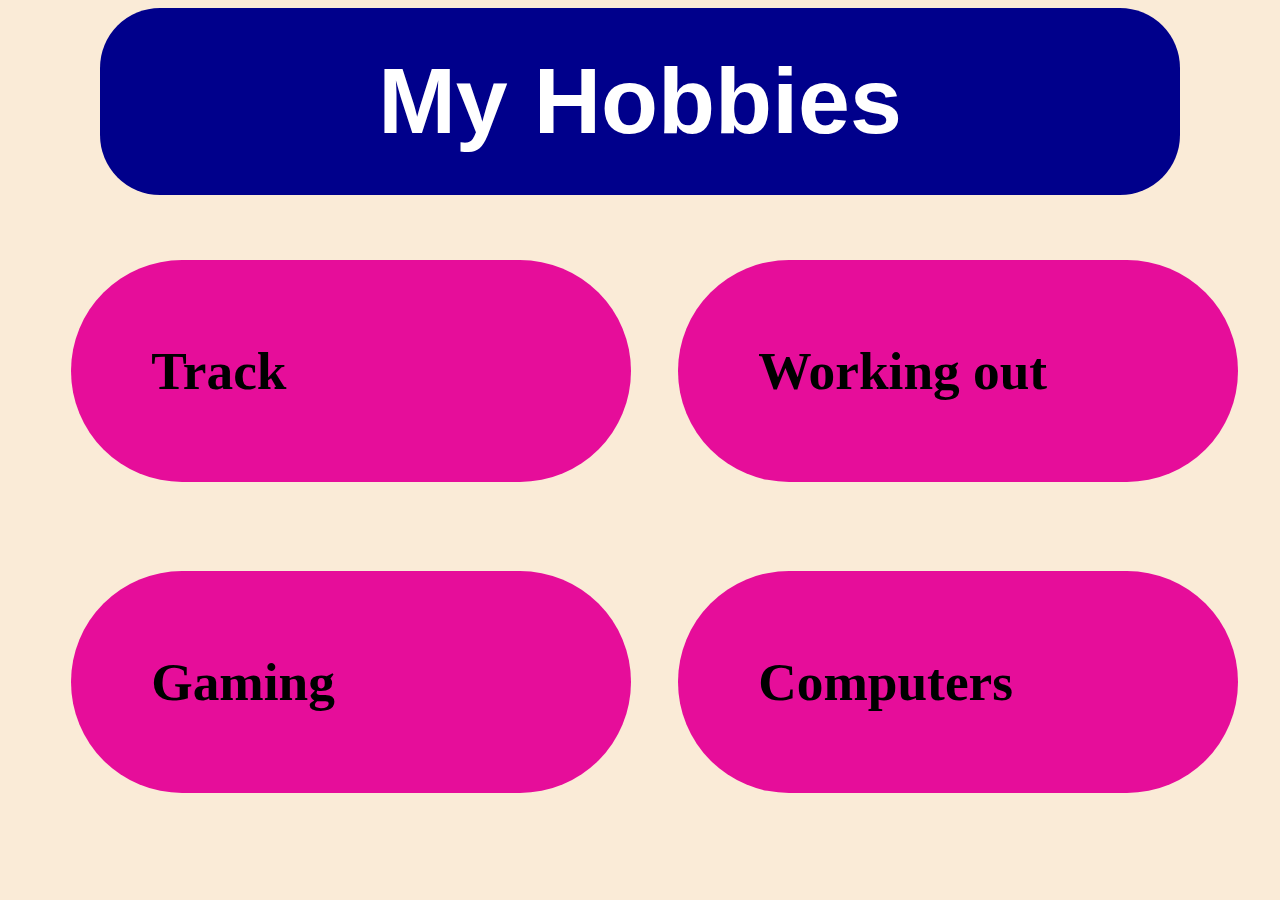
<file: HTML/Index.html>
<!DOCTYPE html>
<html lang="en">
<head>
    <meta charset="UTF-8">
    <meta http-equiv="X-UA-Compatible" content="IE=edge">
    <meta name="viewport" content="width=device-width, initial-scale=1.0">
    <title>My Hobbies</title>
    <link rel="stylesheet" href="/Styles/Index.css">
</head>
<body>
   <h1>
    My Hobbies
   </h1> 
   <ul>
   <div class="container">
    <div class="item1">
        <li>
   <h2>
    <a href="/HTML/track.html">Track</a>
    </h2>
    </li>
    </div>
    <div class="item2">
        <Li>
    <h2>
    <a href="/HTML/Wrokout.html">Working out</a>
    </h2>
    </Li>
    </div>
    <div class="item3">
        <li>
    <h2>
    <a href="/HTML/gaming.html">Gaming</a>
    </h2>
    </li>
    </div>
    <div class="item4">
        <li>
    <h2>
    <a href="/HTML/Computer.html">Computers</a>
    </h2>
    </li>
</div>
</ul>
</body>
</html>
</file>
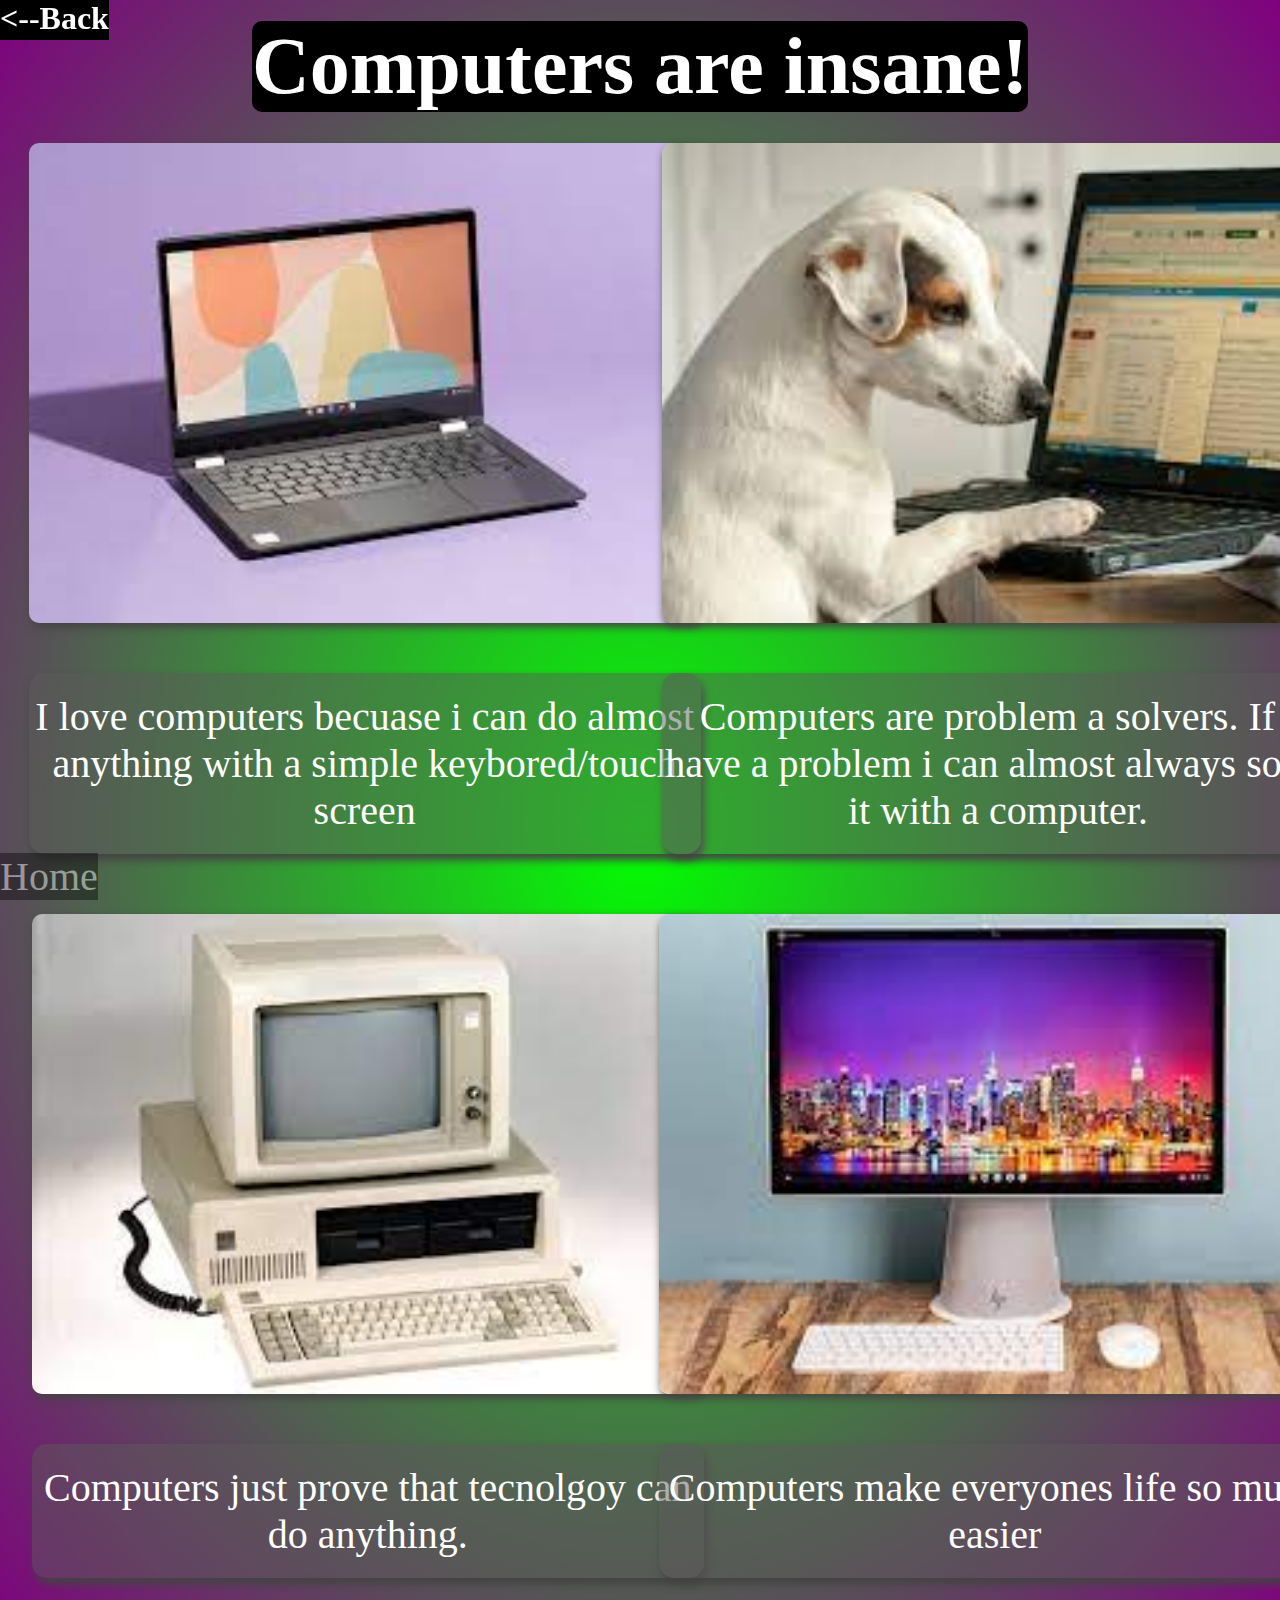
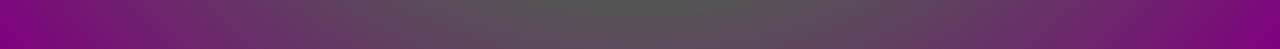
<file: HTML/Computer.html>
<!DOCTYPE html>
<html lang="en">
<head>
    <meta charset="UTF-8">
    <meta http-equiv="X-UA-Compatible" content="IE=edge">
    <meta name="viewport" content="width=device-width, initial-scale=1.0">
    <title>Gaming</title>
    <link rel="stylesheet" href="/Styles/computers.css">
</head>
<body>
    <h1>
    <div class="back">
        <a href="/HTML/gaming.html">&lt--Back<a>
    </div>
    </h1>
    <h2>
    Computers are insane!
</H2>
<ul>
    <div class="item1">
        <li> 
            <img src="/Images/images-1.jpg" alt="Computer">
            <p>
               I love computers becuase i can do almost anything with a simple keybored/touch screen
            </p>
        </li>
    </div>
    <div class="item2">
        <li>
            <img src="/Images/images-2.jpg" alt="Computer">
            <p>
                Computers are problem a solvers. If i have a problem i can almost always solve it with a computer.
            </p>
        </li>
    </div>
    <div class="item3">
        <li>
            <img src="/Images/images.jpg" alt="Computer">
            <p>
                Computers just prove that tecnolgoy can do anything.
            </p>
        </li>
    </div>
    <div class="item4">
        <li>
            <img src="/Images/images copy.jpg" alt="Computer">
            <p>
                Computers make everyones life so much easier
            </p>
        </li>
    </div>
</ul>
<footer>
    <div class="home">
        <a href="/HTML/Index.html">Home</a>
        </div>
    </div>
</footer>
</body>
</html>
</file>
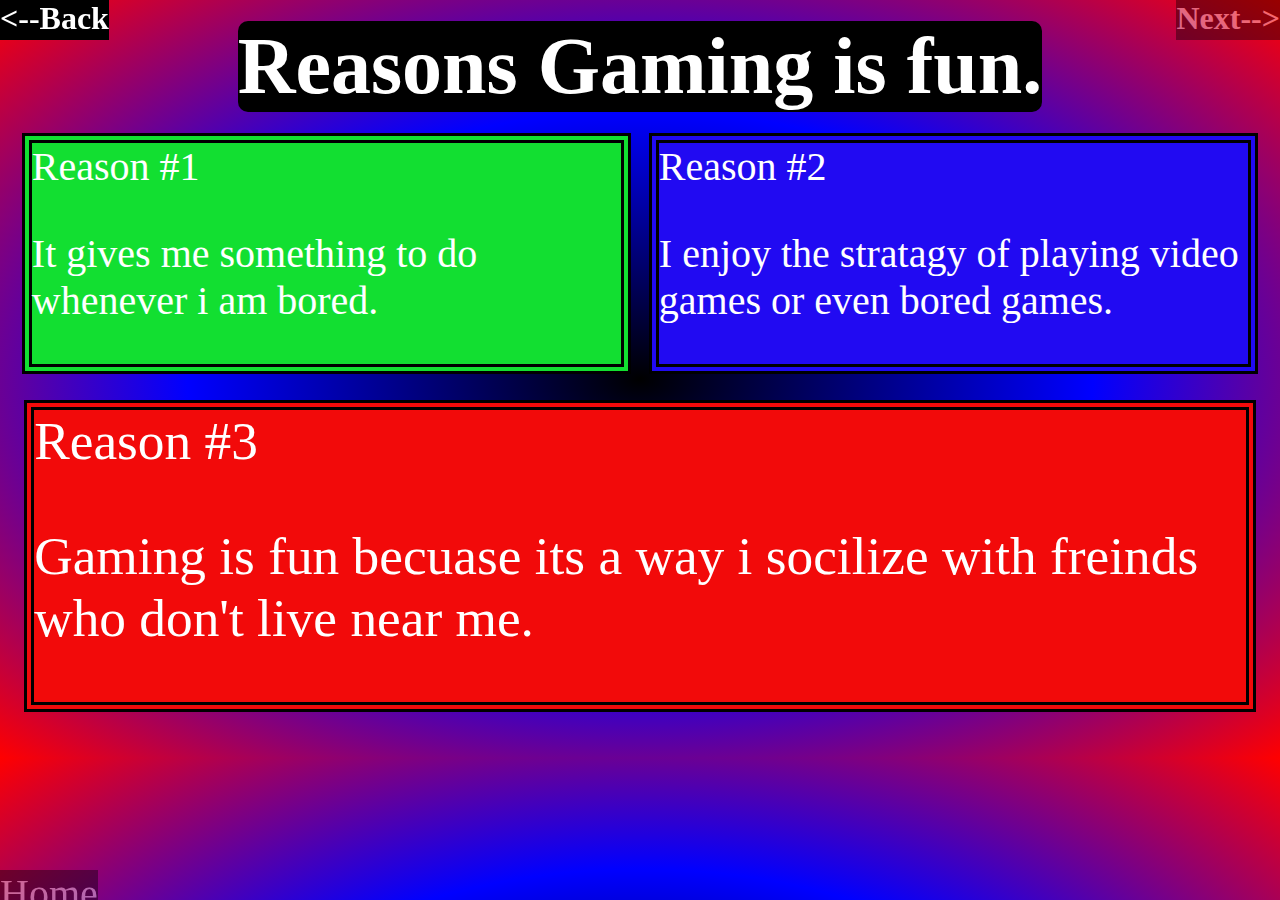
<file: HTML/gaming.html>
<!DOCTYPE html>
<html lang="en">
<head>
    <meta charset="UTF-8">
    <meta http-equiv="X-UA-Compatible" content="IE=edge">
    <meta name="viewport" content="width=device-width, initial-scale=1.0">
    <title>Gaming</title>
    <link rel="stylesheet" href="/Styles/gaming.css">
</head>
<body>
    <h1>
    <div class="back">
        <a href="/HTML/Wrokout.html">&lt--Back<a>
    </div>
    <div class="next">
        <a href="/HTML/Computer.html">Next--&gt</a>
    </div>
    </h1>
    <h2>
    Reasons Gaming is fun.
</H2>
<div class="container"></div>
<ul>
    <div class="item1">
        <li> 
            Reason #1
            <p>
                It gives me something to do whenever i am bored.
            </p>
        </li>
    </div>
    <div class="item2">
        <li>
            Reason #2
            <p>
                I enjoy the stratagy of playing video games or even bored games.
            </p>
        </li>
    </div>
    <div class="item3">
        <li>Reason #3
            <p>
                Gaming is fun becuase its a way i socilize with freinds who don't live near me.
            </p>
        </li>
    </div>
</ul>
<footer>
    <div class="home">
        <a href="/HTML/Index.html">Home</a>
        </div>
    </div>
</footer>
</body>
</html>
</file>
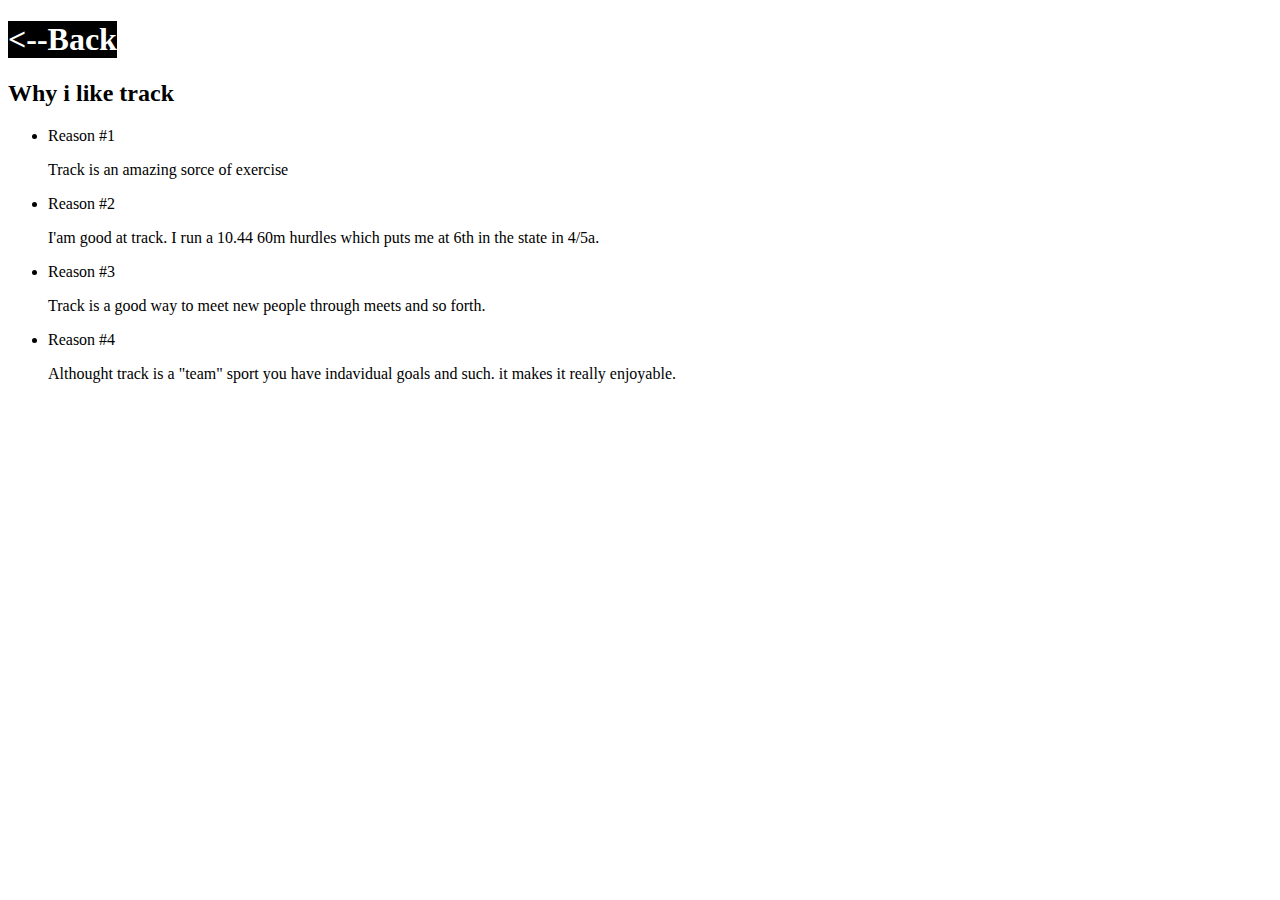
<file: HTML/track.html>
<!DOCTYPE html>
<html lang="en">
<head>
    <meta charset="UTF-8">
    <meta http-equiv="X-UA-Compatible" content="IE=edge">
    <meta name="viewport" content="width=device-width, initial-scale=1.0">
    <title>Trackt</title>
    <link rel="stylesheet" href="/Styles/Track.css">
</head>
<body>
    <h1>
        <div class="back">
            <a href="/HTML/Index.html">&lt--Back<a>
        </div>
        <div class="next">
            <a href="/HTML/Wrokout.html">Next--&gt</a>
        </div>
    </h1>
    <H2>
        Why i like track
    </H2>
   <div class="container"></div>
    <ul>
        <div class="item1">
            <li> 
                Reason #1
                <p>
                    Track is an amazing sorce of exercise
                </p>
            </li>
        </div>
        <div class="item2">
            <li>
                Reason #2
                <p>
                    I'am good at track. I run a 10.44 60m hurdles which puts me at 6th in the state in 4/5a.
                </p>
            </li>
        </div>
        <div class="item3">
            <li>
                Reason #3
                <p>
                    Track is a good way to meet new people through meets and so forth.
                </p>
            </li>
        </div>
        <div class="item4">
            <li>
                Reason #4
                <p>
                    Althought track is a "team" sport you have indavidual goals and such. it makes it really enjoyable.
                </p>
            </li>
        </div>
    </ul>
    <footer>
        <div class="home">
            <a href="/HTML/Index.html">Home</a>
            </div>
        </div>
    </footer>
</body>
</html>
</file>
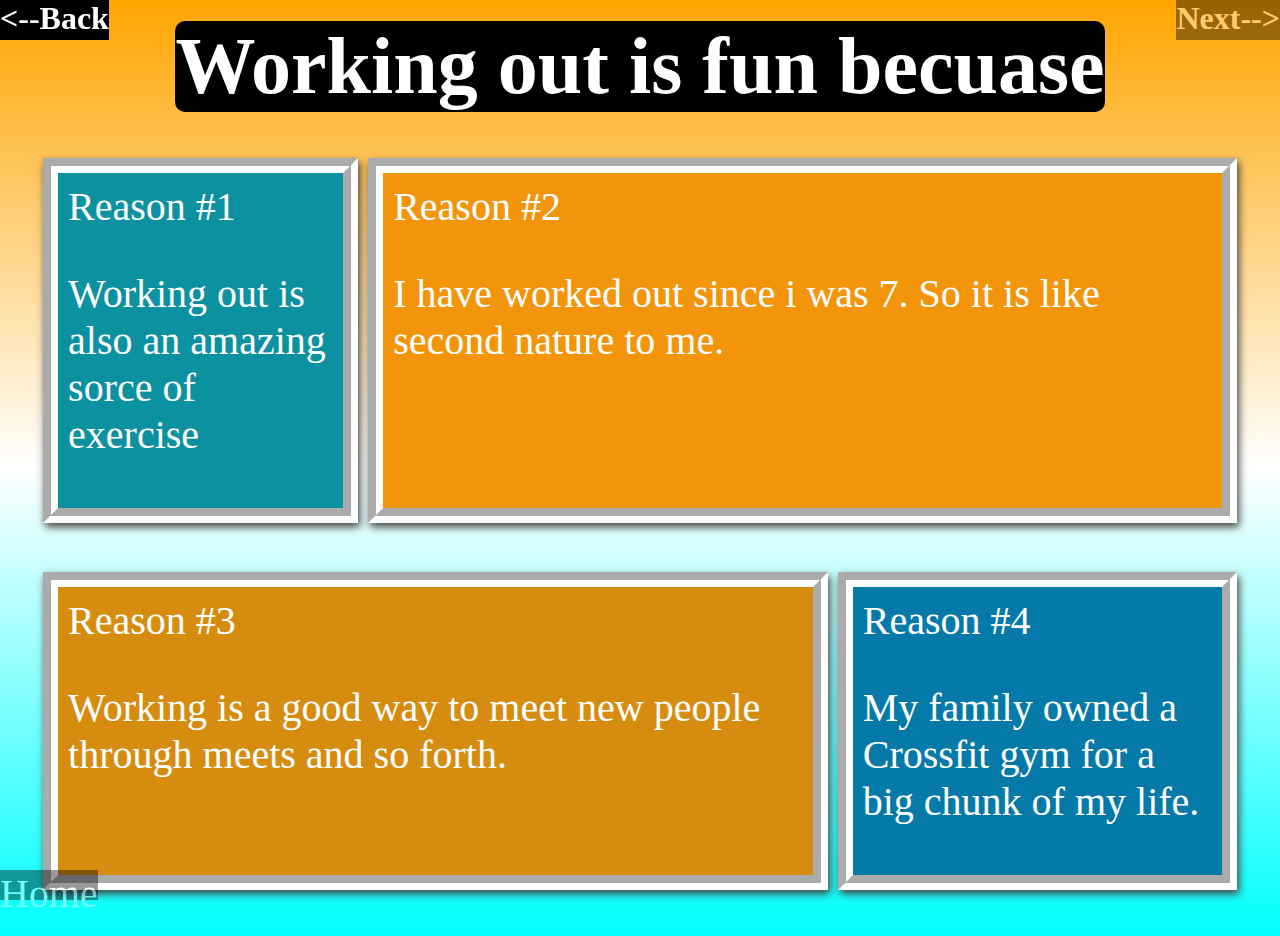
<file: HTML/Wrokout.html>
<!DOCTYPE html>
<html lang="en">
<head>
    <meta charset="UTF-8">
    <meta http-equiv="X-UA-Compatible" content="IE=edge">
    <meta name="viewport" content="width=device-width, initial-scale=1.0">
    <title>Document</title>
    <link rel="stylesheet" href="/Styles/workout.css">
</head>
<body>
    <h1>
        <div class="back">
            <a href="/HTML/track.html">&lt--Back<a>
        </div>
        <div class="next">
            <a href="/HTML/gaming.html">Next--&gt</a>
        </div>
        <h2>
        Working out is fun becuase 
    </H2>
   <div class="container"></div>
    <ul>
        <div class="item1">
            <li> 
                Reason #1
                <p>
                    Working out is also an amazing sorce of exercise
                </p>
            </li>
        </div>
        <div class="item2">
            <li>
                Reason #2
                <p>
                    I have worked out since i was 7. So it is like second nature to me.
                </p>
            </li>
        </div>
        <div class="item3">
            <li>
                Reason #3
                <p>
                    Working is a good way to meet new people through meets and so forth.
                </p>
            </li>
        </div>
        <div class="item4">
            <li>
                Reason #4
                <p>
                    My family owned a Crossfit gym for a big chunk of my life.
                </p>
            </li>
        </div>
    </ul>
    <footer>
        <div class="home">
            <a href="/HTML/Index.html">Home</a>
            </div>
        </div>
    </footer>
</body>
</html>
</file>
<file: Styles/Index.css>
h1 {
    font-size: 70pt;
    font-family: 'Segoe UI', Tahoma, Geneva, Verdana, sans-serif;
    font: bolder;
    text-align: center;
    color: rgb(255, 255, 255);
    background-color: darkblue;
    background-position: center;
    width: 1000px;
    margin: auto;
    padding: 40px;
    border-radius: 60px;
}

body {
    background-color: antiquewhite;
}

h2 {
    font-size: 40pt;
    color: rgb(0, 0, 0) !important;
    text-align: center;
    background-position: center;
    padding: 80px;
    background-color:rgb(230, 13, 154);
    width: 400px;
    border-radius: 180px;  
    display: flex; 
}

h2:hover {
    background-color: rgb(134, 22, 93);
}



ul {
    list-style-type: none;
    display: flex;
}

.container {
    list-style: none;
    display: flex;
    flex-wrap: wrap;
    padding: 5px;
    justify-content: space-around;
}

.item1 {
    display: flex;
    flex-direction: row;
    flex-wrap: wrap;
    width: 47%;
}

.item1 a:link, a:hover, a:active, a:visited {
    text-decoration: none;
    color: rgb(0, 0, 0);
}

.item2 {
    display: flex;
    flex-direction: row;
    flex-wrap: wrap;
    width: 47%;
}

.item2 a:link, a:hover, a:active, a:visited {
    text-decoration: none;
    color: rgb(0, 0, 0);
}

.item3 {
    display: flex;
    flex-direction: row;
    flex-wrap: wrap;
    width: 47%;
}

.item3 a:link, a:hover, a:active, a:visited {
    text-decoration: none;
    color: rgb(0, 0, 0);
}

.item4 {
    display: flex;
    flex-direction: row;
    flex-wrap: wrap;
    width: 47%;
}

.item4 a:link, a:hover, a:active, a:visited {
    text-decoration: none;
    color: rgb(0, 0, 0);
}
</file>
<file: Styles/computers.css>
.back {
    text-decoration: none;
    color: rgb(255, 255, 255);
    background-color: rgb(0, 0, 0);   
    width: fit-content;
    position: fixed;
    top: 0;
    left: 0;
    cursor: pointer;
    z-index: 1000;
    height: 40px;
    opacity: 40%;
}


.back:hover, :visited, :link, :active {
    text-decoration: none;
    color: white;
    text-align: left;
    opacity: 100%;
}


.home{
    text-decoration: none;
    text-align: center;
    background-color: rgb(0, 0, 0);
    color: black;
    width: fit-content;
    position: fixed;
    bottom: 0;
    left: 0;
    cursor: pointer;
    z-index: 1000;
    font-size: 30pt;
    opacity: 40%;
}


.home:hover, :visited, :link, :active {
    text-decoration: none;
    color: rgb(255, 255, 255);
    text-align: left;
    opacity: 100%;
}


body {
    background-image:repeating-radial-gradient(lime, purple)
}

h2 {
    color: white;
    text-align: center;
    background-color: black;
    width: fit-content;
    background-position: center;
    margin: auto;
    font-size: 60pt;
    border-radius: 10px;
    font-family: 'Times New Roman', Times, serif;
}

ul {
    list-style: none;
    display: flex;
    flex-wrap: wrap;
    padding: 5px;
    justify-content: space-around;
}

.item1 {
    display: flex;
    flex-direction: row;
    flex-wrap: wrap;
    width: 48%;
    color: rgb(2, 2, 2);
    font-size: 30pt;
    padding: 10px;
}

.item2 {
    display: flex;
    flex-direction: row;
    flex-wrap: wrap;
    width: 47%;
    color: rgb(0, 0, 0);
    font-size: 30pt;
    padding: 10px;
}

.item3 {
    display: flex;
    flex-direction: row;
    flex-wrap: wrap;
    width: 47%;
    color: rgb(0, 0, 0);
    font-size: 30pt;
    padding: 10px;
}

.item4 {
    display: flex;
    flex-direction: row;
    flex-wrap: wrap;
    width: 47%;
    color: rgb(0, 0, 0);
    font-size: 30pt;
    padding: 10px;
}

img {
    float:bottom;
    width: 7in;
    height: 5in;
    box-shadow: 2px 4px 8px rgb(68, 67, 67);
    border-radius: 10px;
    object-fit:cover;
    text-align: center;
}

p {
    text-align: center;
    background-color: rgba(91, 89, 89, 0.492);
    box-shadow: 3px 6px 9px rgb(68, 67, 67); ;
    border-radius: 15px;
    color: white;
    padding-top: 20px;
    padding-bottom: 20px;
}
</file>
<file: Styles/gaming.css>
.back {
    text-decoration: none;
    color: rgb(255, 255, 255);
    background-color: rgb(0, 0, 0);   
    width: fit-content;
    position: fixed;
    top: 0;
    left: 0;
    cursor: pointer;
    z-index: 1000;
    height: 40px;
    opacity: 40%;
}

.next {
    text-decoration: none;
    color: rgb(255, 255, 255);
    background-color: rgb(0, 0, 0);   
    width: fit-content;
    position: fixed;
    top: 0;
    right: 0;
    cursor: pointer;
    z-index: 1000;
    height: 40px;
    opacity: 40%;
}

.back:hover, :visited, :link, :active {
    text-decoration: none;
    color: white;
    text-align: left;
    opacity: 100%;
}

.next:hover, :visited, :link, :active {
    text-decoration: none;
    color: white;
    text-align: left;
    opacity: 100%;
}


.home{
    text-decoration: none;
    text-align: center;
    background-color: rgb(0, 0, 0);
    color: black;
    width: fit-content;
    position: fixed;
    bottom: 0;
    left: 0;
    cursor: pointer;
    z-index: 1000;
    height: 30px;
    font-size: 30pt;
    opacity: 40%;
}


.home:hover, :visited, :link, :active {
    text-decoration: none;
    color: rgb(255, 255, 255);
    text-align: left;
    opacity: 100%;
}


body {
background-image: radial-gradient(black, blue, red);
}


h2 {
    color: white;
    text-align: center;
    background-color: black;
    width: fit-content;
    background-position: center;
    margin: auto;
    font-size: 60pt;
    border-radius: 10px;
    font-family: 'Times New Roman', Times, serif;
}

ul {
    list-style: none;
    display: flex;
    flex-wrap: wrap;
    padding: 5px;
    justify-content: space-around;
}

.item1 {
    display: flex;
    flex-direction: row;
    flex-wrap: wrap;
    width: 47%;
    background-color: rgb(18, 223, 49);
    color: white;
    font-size: 30pt;
    max-width: fit-content;
    border-style: double;
    border-color: black;
    border-width: 10px;
}

.item2 {
    display: flex;
    flex-direction: row;
    flex-wrap: wrap;
    width: 47%;
    background-color: rgb(33, 10, 242);
    color: white;
    font-size: 30pt;
    border-style: double;
    border-color: black;
    border-width: 10px;
}

.item3 {
    display: flex;
    flex-direction: row;
    flex-wrap: wrap;
    width: 100%;
    background-color: rgb(242, 10, 10);
    color: white;
    font-size: 40pt;
    margin: 2% .89%;
    border-style: double;
    border-color: black;
    border-width: 10px;
}
</file>
<file: Styles/Track.css>
.back {
    text-decoration: none;
    color: rgb(255, 255, 255);
    background-color: rgb(0, 0, 0);   
    width: fit-content;
    position: absolute;
}

.back:hover, :visited, :link, :active {
    text-decoration: none;
    color: white;
    text-align: left;
}
</file>
<file: Styles/workout.css>
.back {
    text-decoration: none;
    color: rgb(255, 255, 255);
    background-color: rgb(0, 0, 0);   
    width: fit-content;
    position: fixed;
    top: 0;
    left: 0;
    cursor: pointer;
    z-index: 1000;
    height: 40px;
    opacity: 40%;
}

.next {
    text-decoration: none;
    color: rgb(255, 255, 255);
    background-color: rgb(0, 0, 0);   
    width: fit-content;
    position: fixed;
    top: 0;
    right: 0;
    cursor: pointer;
    z-index: 1000;
    height: 40px;
    opacity: 40%;
}

.back:hover, :visited, :link, :active {
    text-decoration: none;
    color: white;
    text-align: left;
    opacity: 100%;
}

.next:hover, :visited, :link, :active {
    text-decoration: none;
    color: white;
    text-align: left;
    opacity: 100%;
}


.home{
    text-decoration: none;
    text-align: center;
    background-color: rgb(0, 0, 0);
    color: black;
    width: fit-content;
    position: fixed;
    bottom: 0;
    left: 0;
    cursor: pointer;
    z-index: 1000;
    height: 30px;
    font-size: 30pt;
    opacity: 40%;
}


.home:hover, :visited, :link, :active {
    text-decoration: none;
    color: rgb(255, 255, 255);
    text-align: left;
    opacity: 100%;
}


body {
    background-image: linear-gradient(orange, white, cyan);
}

h2 {
    color: white;
    text-align: center;
    background-color: black;
    width: fit-content;
    background-position: center;
    margin: auto;
    font-size: 60pt;
    border-radius: 10px;
    font-family: 'Times New Roman', Times, serif;
}

ul {
    list-style: none;
    display: flex;
    flex-wrap: wrap;
    padding: 30px;
    justify-content: space-around;
}

.item1 {
    display: flex;
    flex-direction: row;
    flex-wrap: wrap;
    width: 22%;
    background-color: rgb(11, 145, 160);
    color: white;
    font-size: 30pt;
    box-shadow: 2px 4px 8px rgb(68, 67, 67);
    padding: 10px;  
    border-style: groove;
    border-color: rgb(255, 255, 255);
    border-width: 15px;
}

.item2 {
    display: flex;
    flex-direction: row;
    flex-wrap: wrap;
    width: 68%;
    background-color: rgb(242, 149, 10);
    color: white;
    font-size: 30pt;
    box-shadow: 2px 4px 8px rgb(68, 67, 67);
    padding: 10px;
    border-style: groove;
    border-color: rgb(255, 255, 255);
    border-width: 15px;
}

.item3 {
    display: flex;
    flex-direction: row;
    flex-wrap: wrap;
    width: 61%;
    background-color: rgb(214, 141, 15);
    color: white;
    font-size: 30pt;
    box-shadow: 2px 4px 8px rgb(68, 67, 67);
    padding: 10px;
    margin-top: 4%;
    border-style: groove;
    border-color: rgb(255, 255, 255);
    border-width: 15px;
}

.item4 {
    display: flex;
    flex-direction: row;
    flex-wrap: wrap;
    width: 29%;
    background-color: rgb(5, 122, 168);
    color: white;
    font-size: 30pt;
    box-shadow: 2px 4px 8px rgb(68, 67, 67);
    padding: 10px;
    margin-top: 4%;
    border-style: groove;
    border-color: white;
    border-width: 15px;
}
</file>
